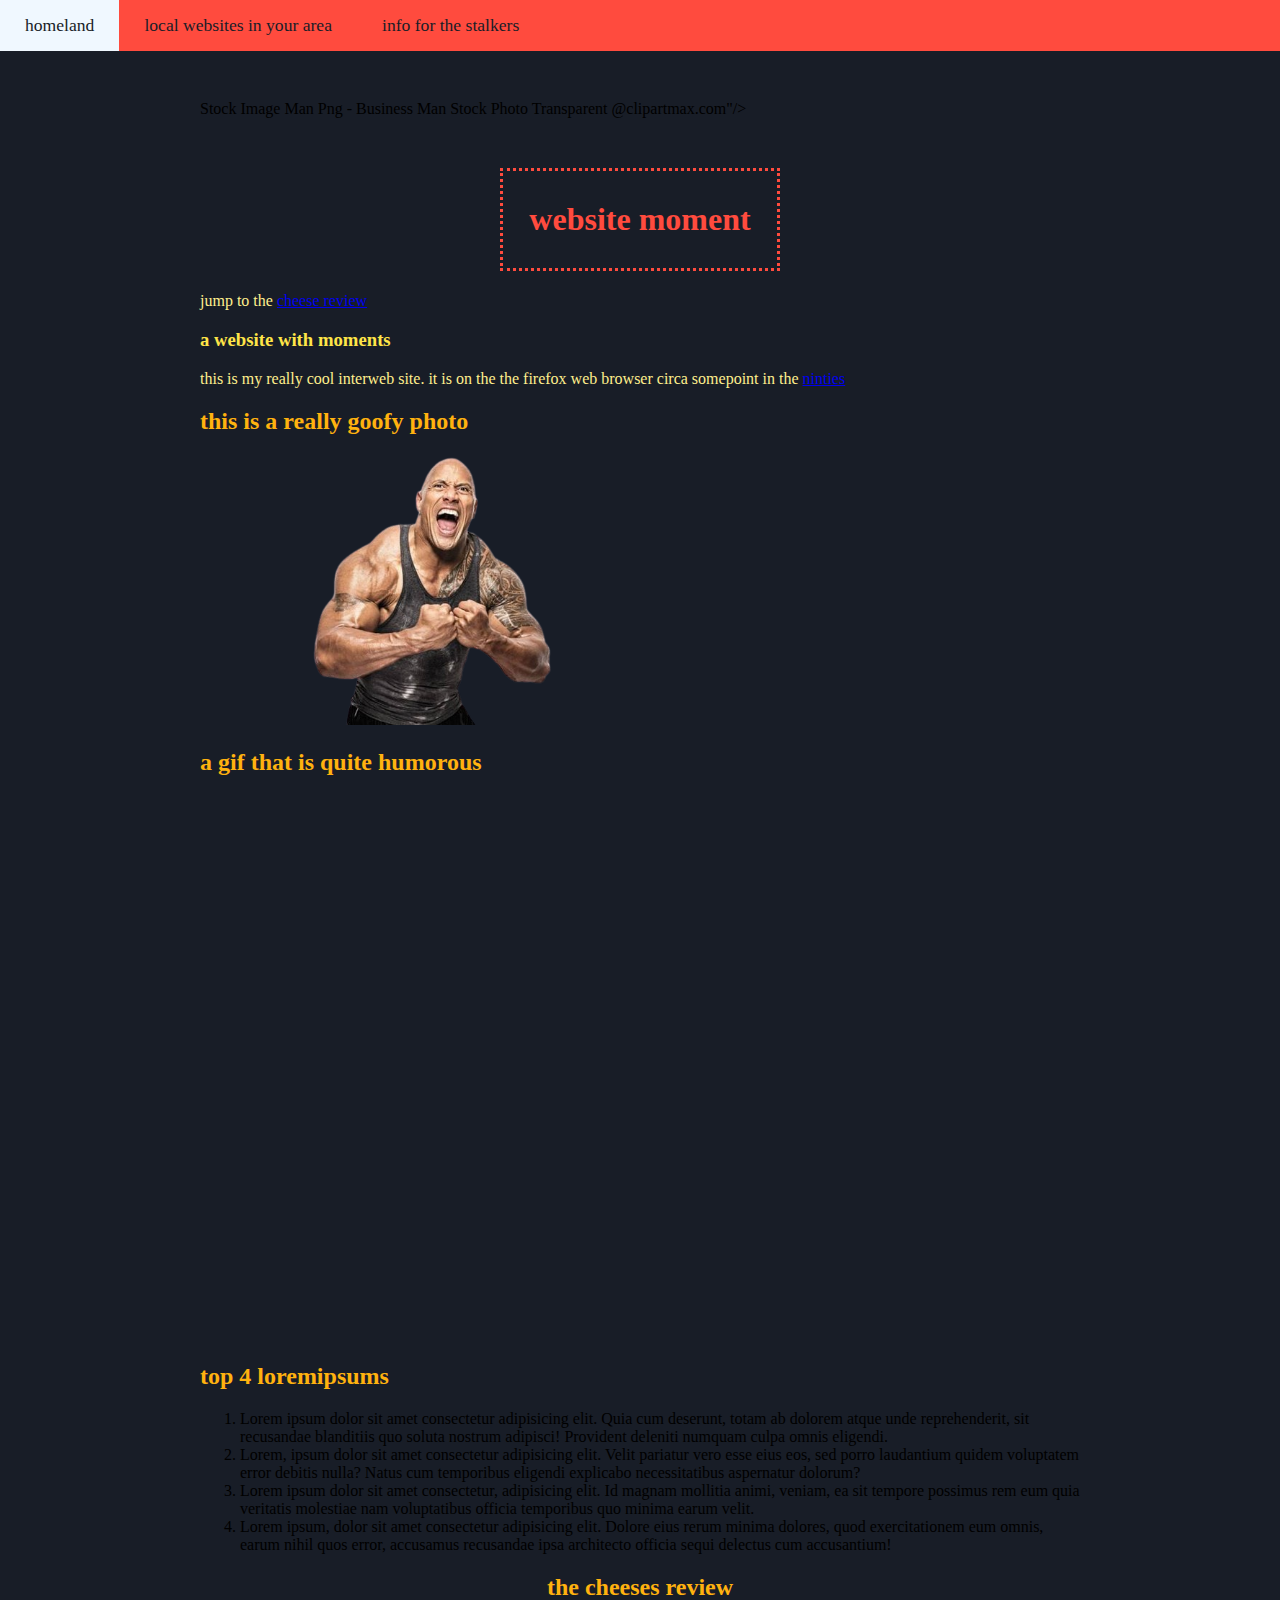
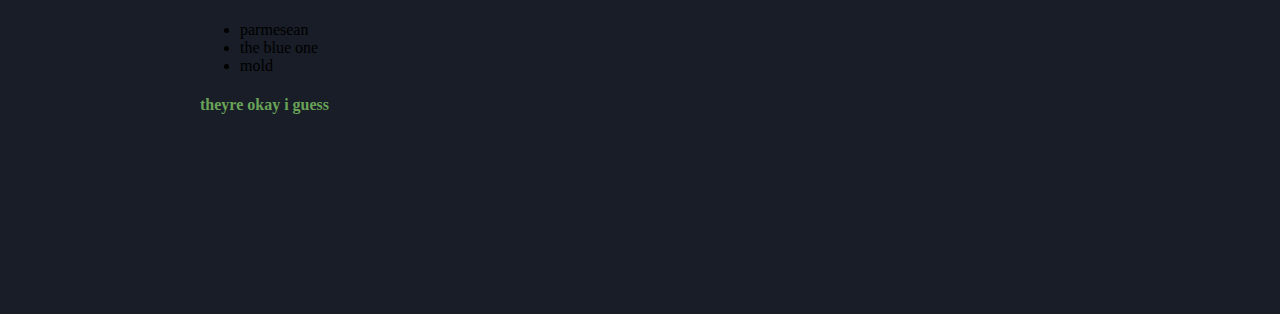
<file: index.html>
<!DOCTYPE html>
<html lang="en">
<head>
    <meta charset="UTF-8">
    <meta name="viewport" content="width=device-width, initial-scale=1.0">
    <meta property="og:url"                content="https://websitemoment.tiiny.site/" />
    <meta property="og:type"               content="website" />
    <meta property="og:title"              content="website moment" />
    <meta property="og:description"        content="a website with moments" />
    <meta property="og:image"              content=<a href="https://www.clipartmax.com/middle/m2H7G6Z5A0N4Z5m2_stock-image-man-png-business-man-stock-photo-transparent/" target="_blank">Stock Image Man Png - Business Man Stock Photo Transparent @clipartmax.com</a>"/>
    <title>website moment</title>
    <link rel="stylesheet" href="style.css">
</head>
<body>
   <h1>website moment</h1>
   <p>jump to the <a href="#cheeses">cheese review</a></p>
   <h3>a website with moments</h3>
   <nav>
    <ul>
        <li>
            <a href="index.html">homeland</a>
        </li>
        <li>
            <a href="contact.html">local websites in your area</a>
        </li>
        <li>
            <a href="about.html">info for the stalkers</a>
        </li>
    </ul>
   </nav>
   <p>this is my really cool interweb site. it is on the the firefox web browser circa somepoint in the <a href="https://www.youtube.com/watch?v=dQw4w9WgXcQ">ninties</a></p>

   <h2>this is a really goofy photo</h2>

   <a href="https://en.wikipedia.org/wiki/Leibniz_formula_for_%CF%80"><img src="rockhuman.png" frameBorder="0" allowFullScreen alt="mister dwayne de rock johnson" class="zoomimage"></a>

   <h2>a gif that is quite humorous</h2>

   <iframe src="https://giphy.com/embed/BPJmthQ3YRwD6QqcVD"  frameBorder="0" class="zoomimage" allowFullScreen></iframe>

   <iframe src="https://giphy.com/embed/GeimqsH0TLDt4tScGw" frameBorder="0" class="zoomimage" allowFullScreen></iframe>
    
   <h2>top 4 loremipsums</h2>
   <ol>
    <li>Lorem ipsum dolor sit amet consectetur adipisicing elit. Quia cum deserunt, totam ab dolorem atque unde reprehenderit, sit recusandae blanditiis quo soluta nostrum adipisci! Provident deleniti numquam culpa omnis eligendi.</li>
    <li>Lorem, ipsum dolor sit amet consectetur adipisicing elit. Velit pariatur vero esse eius eos, sed porro laudantium quidem voluptatem error debitis nulla? Natus cum temporibus eligendi explicabo necessitatibus aspernatur dolorum?</li>
    <li>Lorem ipsum dolor sit amet consectetur, adipisicing elit. Id magnam mollitia animi, veniam, ea sit tempore possimus rem eum quia veritatis molestiae nam voluptatibus officia temporibus quo minima earum velit.</li>
    <li>Lorem ipsum, dolor sit amet consectetur adipisicing elit. Dolore eius rerum minima dolores, quod exercitationem eum omnis, earum nihil quos error, accusamus recusandae ipsa architecto officia sequi delectus cum accusantium!</li>
   </ol>

   <h2 id="cheeses">the cheeses review</h2>

   <ul>
    <li>parmesean</li>
    <li>the blue one</li>
    <li>mold</li>
   </ul>

   <h4>theyre okay i guess</h4>

</html>
</file>
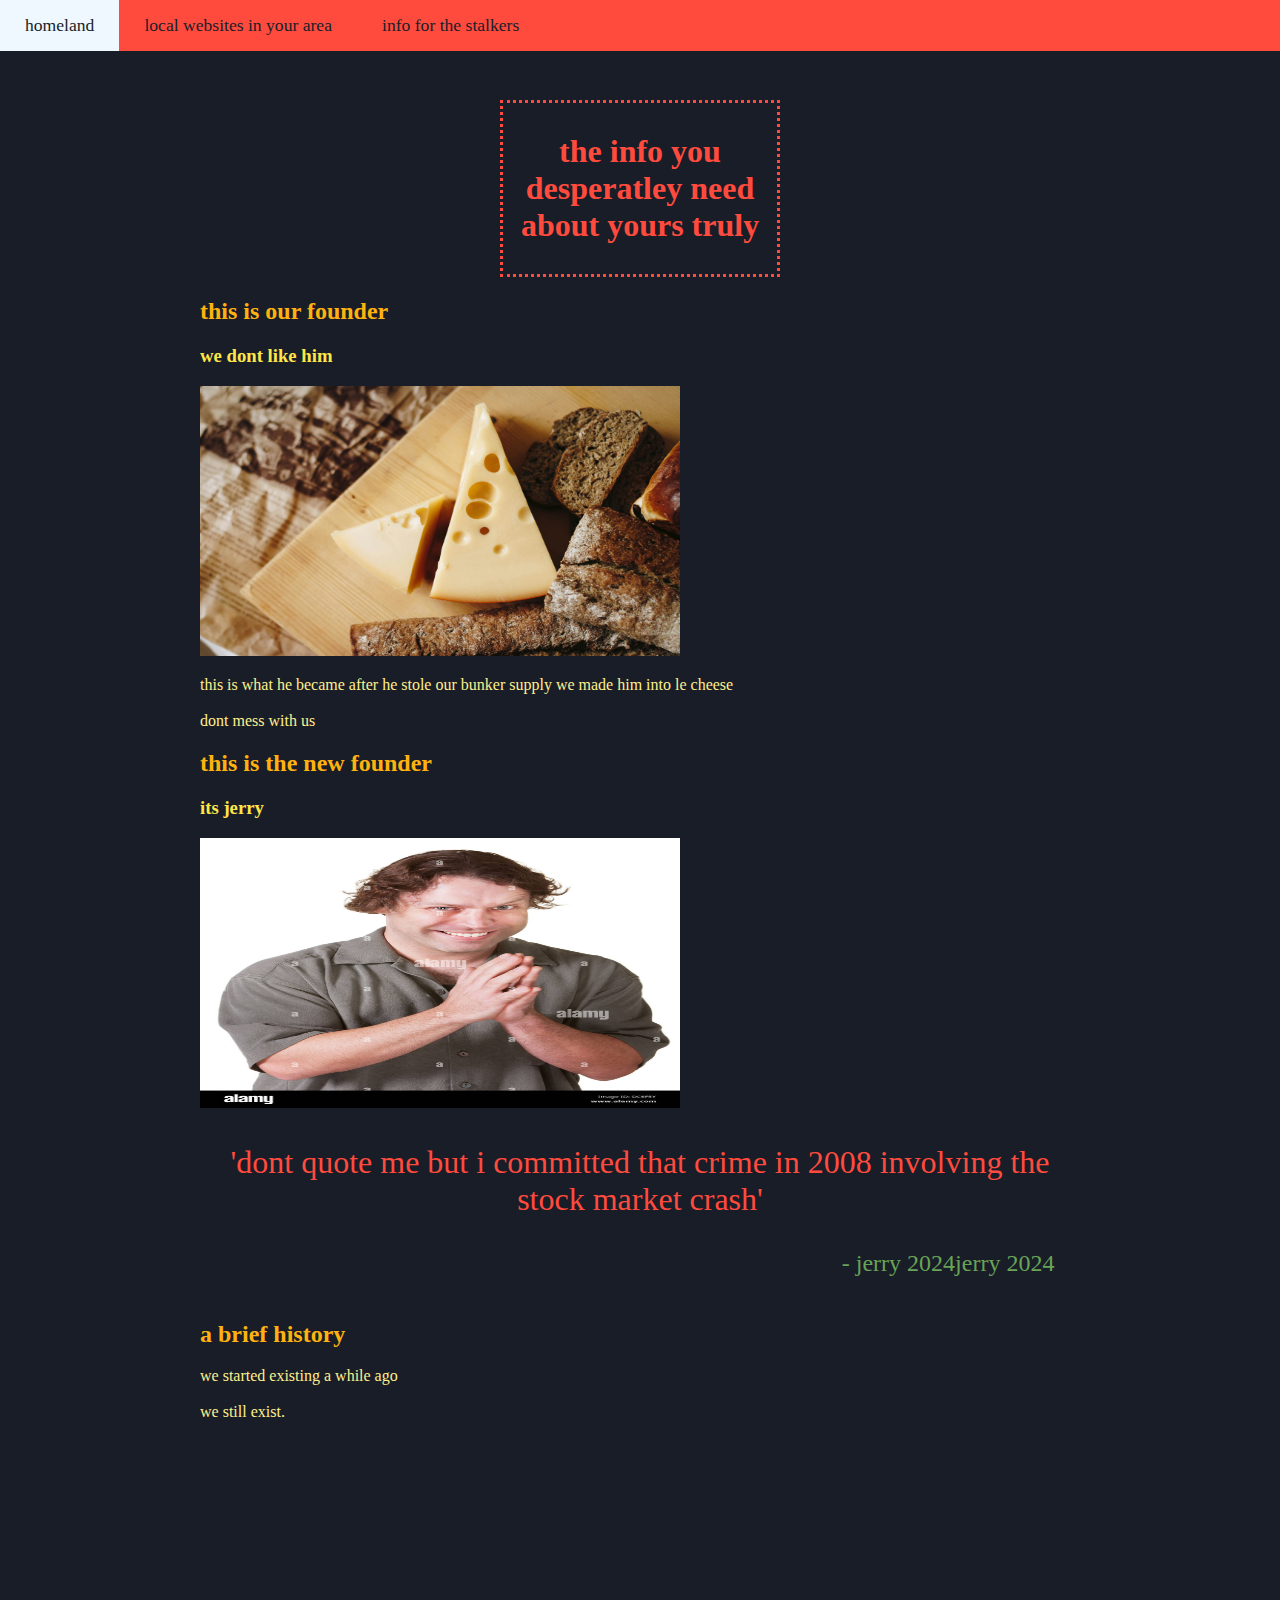
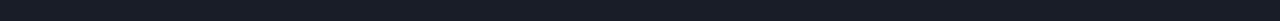
<file: about.html>
<!DOCTYPE html>
<html lang="en">
<head>
    <meta charset="UTF-8">
    <meta name="viewport" content="width=device-width, initial-scale=1.0">
    <title>information for the stalkers</title>
    <link rel="stylesheet" href="style.css">
</head>
<body>
   <h1>the info you desperatley need about yours truly</h1>
   <nav>
    <ul>
        <li>
            <a href="index.html">homeland</a>
        </li>
        <li>
            <a href="contact.html">local websites in your area</a>
        </li>
        <li>
            <a href="about.html">info for the stalkers</a>
        </li>
    </ul>
   </nav>
   <h2>this is our founder</h2> 
   <h3>we dont like him</h3>
   <a href="https://www.dinnerwithjulie.com/2016/03/15/hys-cheese-toast-2/"><img src="cheese.jpg" frameBorder="0" allowFullScreen alt="le cheese wiwi" class="zoomimage"></a>
   <p>this is what he became after he stole our bunker supply we made him into le cheese
    <br>
    <br>
    dont mess with us
   </p>
   <h2>this is the new founder</h2>
   <h3>its jerry</h3>
   <a><img src="manevilgrin.jpg" width="480" height="270" frameBorder="0" allowFullScreen alt="le boss wiwi" class="zoomimage"></a>
   <div>
    <hgroup>
        <p class="pullquote"></p>
        
        <p class="pullquotetwo">- jerry 2024</p>
    </hgroup>
   </div>
   <h2>a brief history</h2>
   <p>we started existing a while ago
    <br>
    <br>
    we still exist.
   </p>
</body>
</html>
</file>
<file: style.css>
h1{
    color: #FF4B3E;
    border-style: dotted;
    text-align: center;
    padding-top: 30px;
    padding-bottom: 30px;
    margin-left: 300px;
    margin-right: 300px;
    margin-top: 50px;
}
h2{
    color: #FFB20F;
}
h3{
    color: #FFE548;
}
h4{
    color: #68A357;
}
h5{
    color: #32965D;
}

p{
    color: #FFEF8D;
}
body{
    background-color: #181D27;
    margin: 200px;
    margin-top: 100px;
}

nav ul {
    list-style-type: none;
    margin: 0;
    padding: 0;
    position: absolute;
    top: 0;
    left: 0;
    background-color: #FF4B3E;
    width: 100%;
}
nav ul li {
    float: left;
}
nav ul li a {
    display: block;
    text-decoration: none;
    padding-top: 15px;
    padding-bottom: 15px;
    color:#181D27;
    padding-left: 25px;
    padding-right: 25px;
    font-size: 1.1em;
}

nav ul li a:hover{
    background-color:aliceblue;
}

.zoomimage {
    width: 480px; 
    height: 270px;
    transition: 2s;
}

.zoomimage:hover {
    width: 560px; 
    height: 315px;
}
#cheeses {
    text-align: center;
}
div {
    text-align: center;
}
hgroup {
    display: inline-block;
}
.pullquote {
    font-size: xx-large;
    color: #FF4B3E;
    text-align: center;
}
.pullquotetwo {
    padding-right: 2vw;
    font-size:x-large;
    text-align: right;
    color: #68A357;
}
.pullquote::after{
    content: "'dont quote me but i committed that crime in 2008 involving the stock market crash'";
}
.pullquote:hover::after{
    content: "jerry was arrested for arson and money laundering in 2012 and will be serving life in prison";
}
.pullquotetwo::after{
    content: "jerry 2024"
}
.pullquotetwo:hover::after{
    content: 'stay in school kids';
}
</file>
